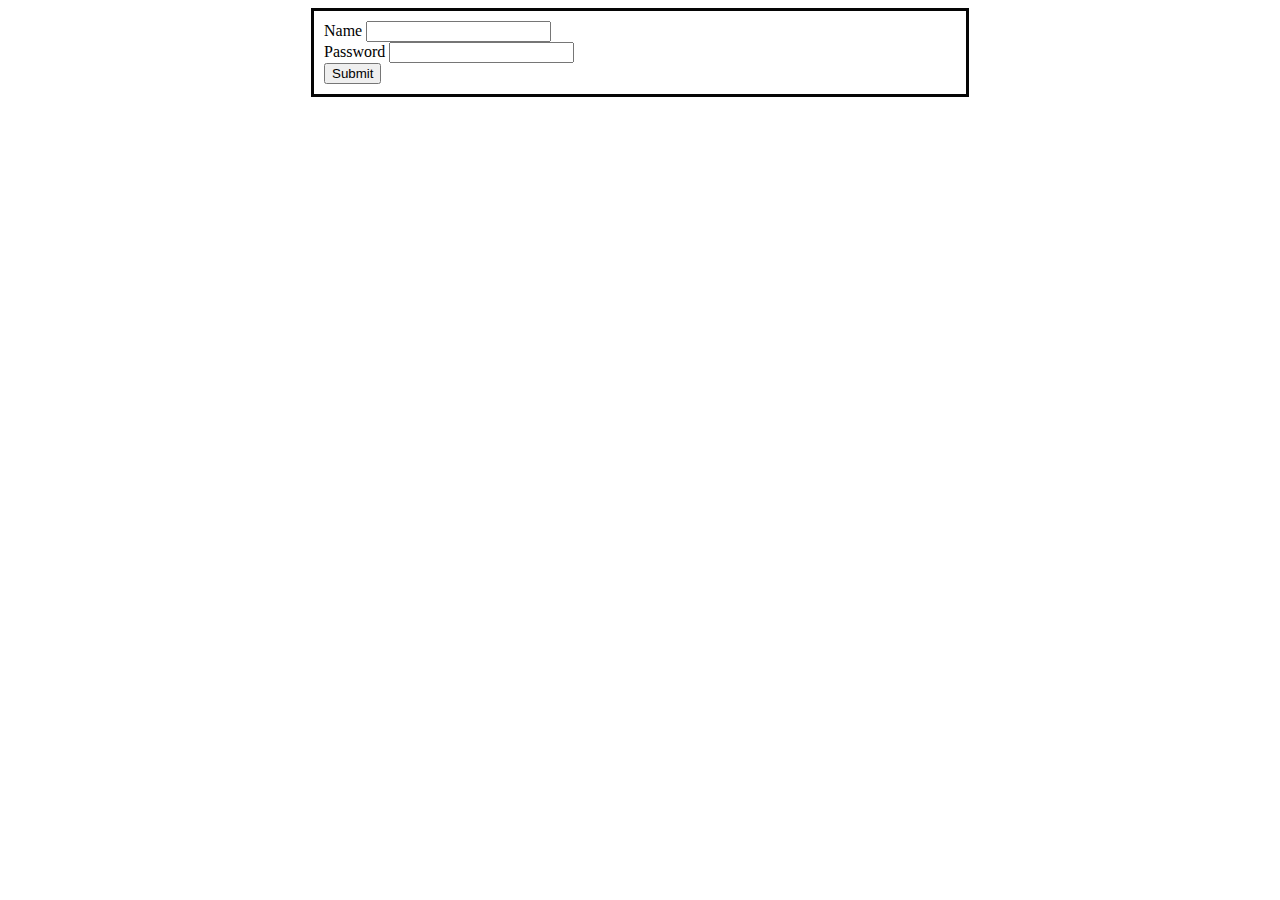
<file: index.html>
<!DOCTYPE html>
<html lang="en">
<head>
    <meta charset="UTF-8">
    <meta http-equiv="X-UA-Compatible" content="IE=edge">
    <meta name="viewport" content="width=device-width, initial-scale=1.0">
    <link rel="stylesheet" href="styles.css">
    <title>Form</title>
</head>
<body>
    <form action="results.html" method="GET" class="form">
        <div>
            <label>Name</label>
            <input name="Name">
        </div>
        <div> 
            <label>Password</label>
            <input name="Password">
        </div>
        <button>Submit</button>
    </form>
</body>
</html>
</file>
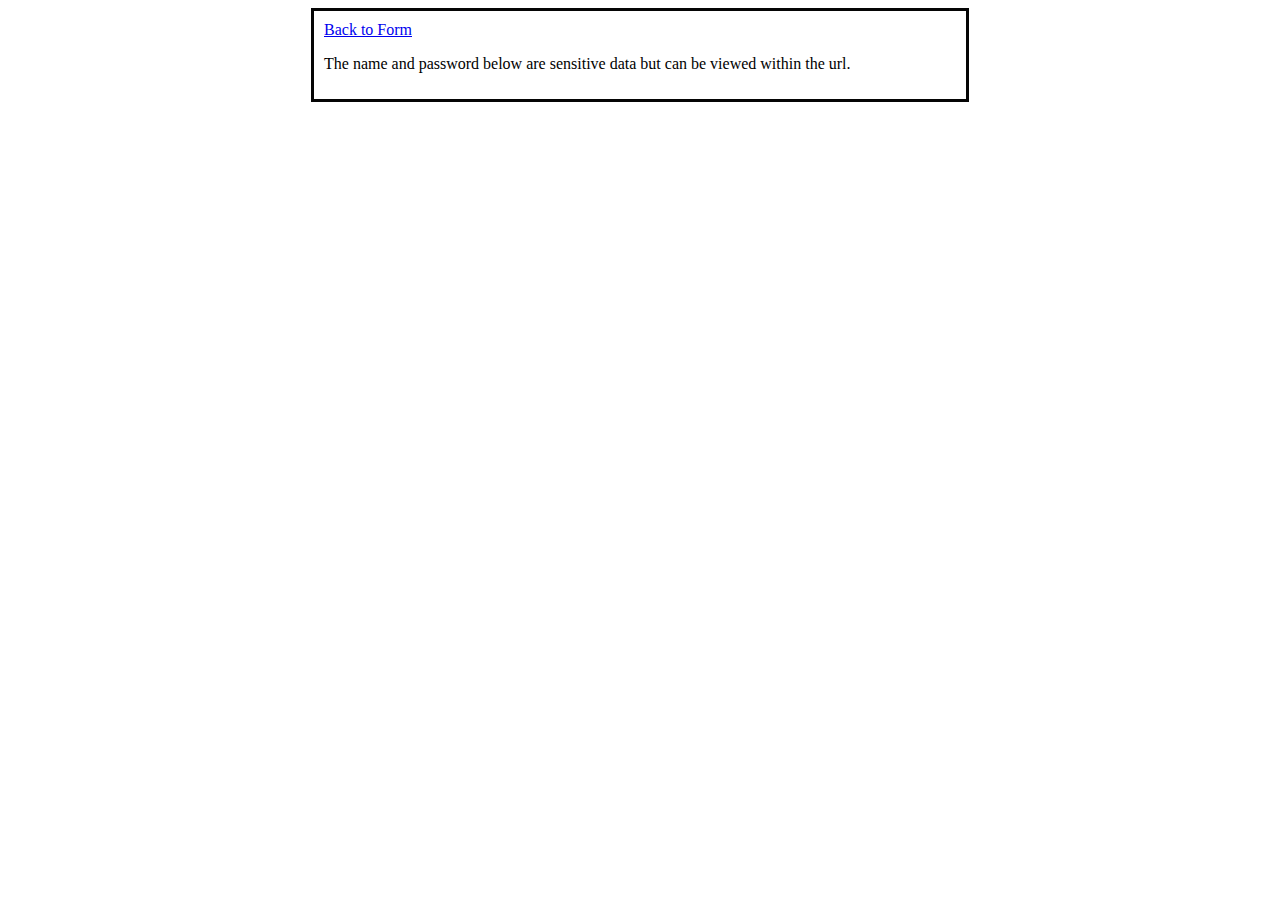
<file: results.html>
<!DOCTYPE html>
<html lang="en">
<head>
    <meta charset="UTF-8">
    <meta http-equiv="X-UA-Compatible" content="IE=edge">
    <meta name="viewport" content="width=device-width, initial-scale=1.0">
    <link rel="stylesheet" href="styles.css">
    <title>Results</title>
</head>
<body>
    <div id="results" class="form">
        <a href="index.html">Back to Form</a>
        <p> The name and password below are sensitive data but can be
            viewed within the url.
        </p>
    </div>
    <script>
        const resultsList = document.getElementById("results")
        new URLSearchParams(window.location.search).forEach((value, 
        name) => {
            resultsList.append(`${name}: ${value}`)
            resultsList.append(document.createElement("br"))
        })
    </script>
</body>
</html>
</file>
<file: styles.css>
.form {
    margin: auto;
    width: 50%;
    border: 3px solid rgb(5, 5, 5);
    padding: 10px;
  }
</file>
